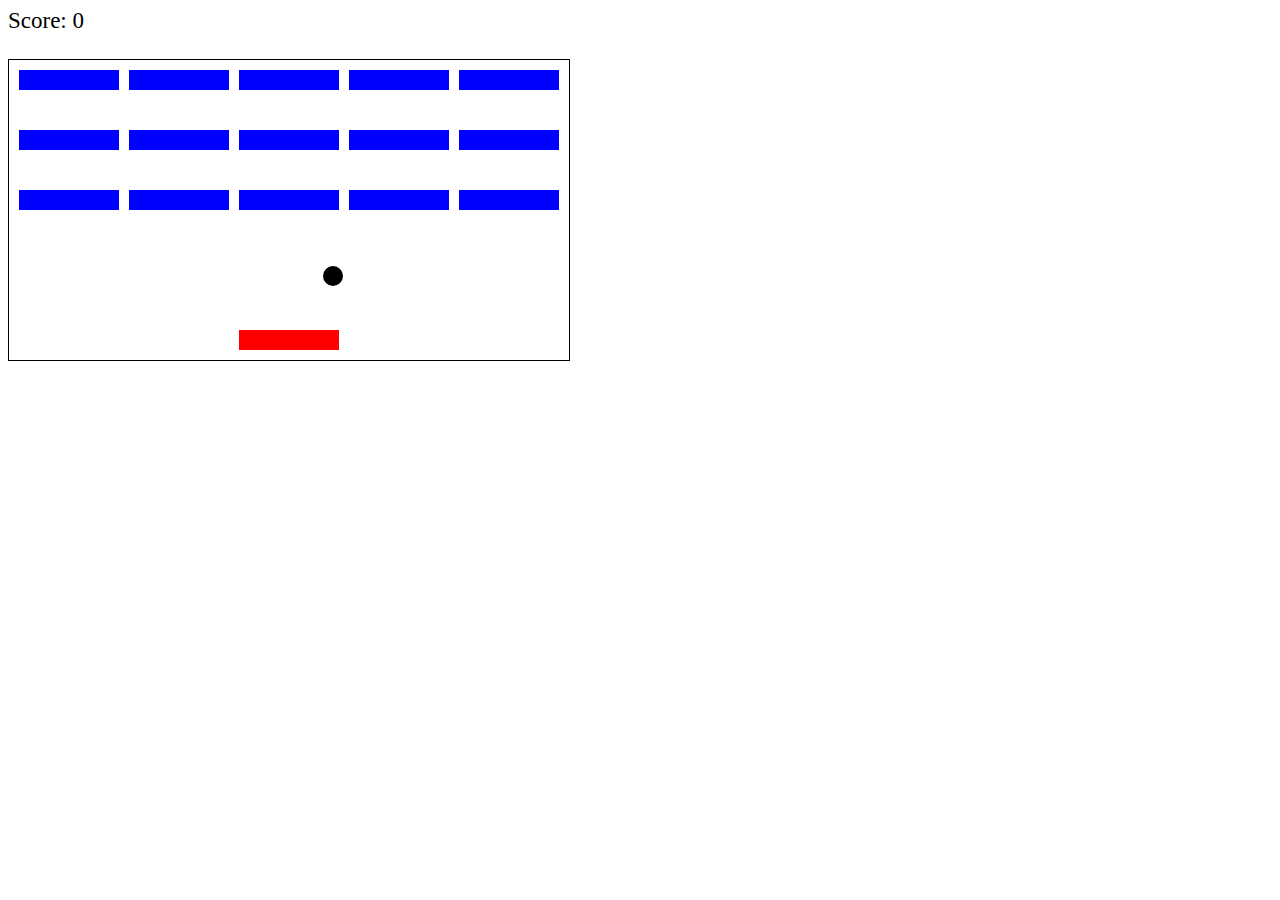
<file: Breakout/index.html>
<!DOCTYPE html>
<html lang="en" dir="ltr">
    <head>
        <link rel="stylesheet" href="styles.css"/>
        <title>Breakout Game</title>
        <meta charset="UTF-8">
    </head>
    <body>
        <div class="header">
            <div id="score">Score: 0</div>
        </div>
        <div class="grid"></div>
        
        <script src="app.js"></script>
    </body>
</html>
</file>
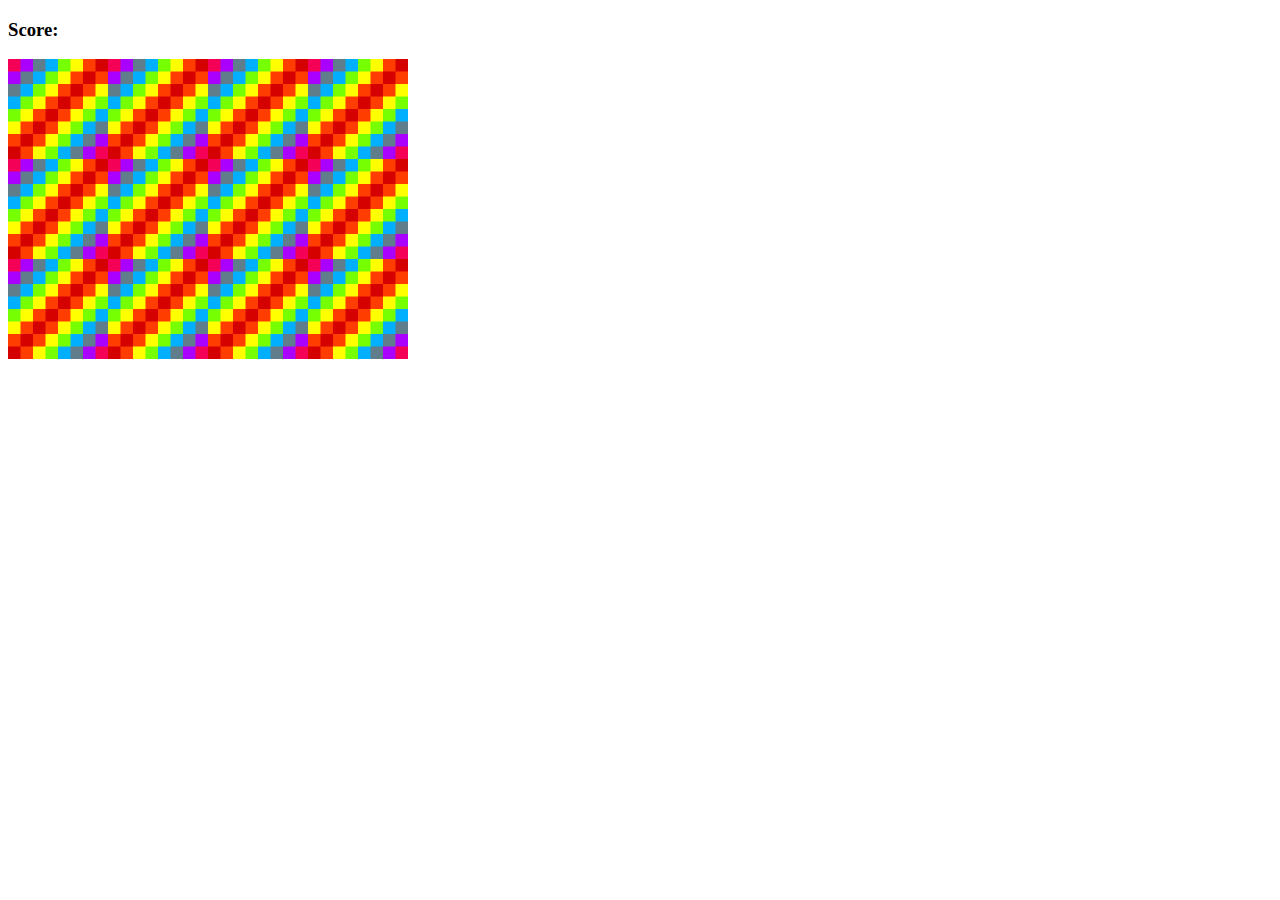
<file: Memory Game/index.html>
<!DOCTYPE html>
<html lang="en">
    <head>
        <meta charset="UTF-8">
        <title>Memory Game</title>
        <link rel="stylesheet" href="style.css">
    </head>
    <body>

        <h3>Score: <span id="score"></span></h3>
        <div id="grid"></div>
        
        <script src="app.js"></script>

    </body>
</html>
</file>
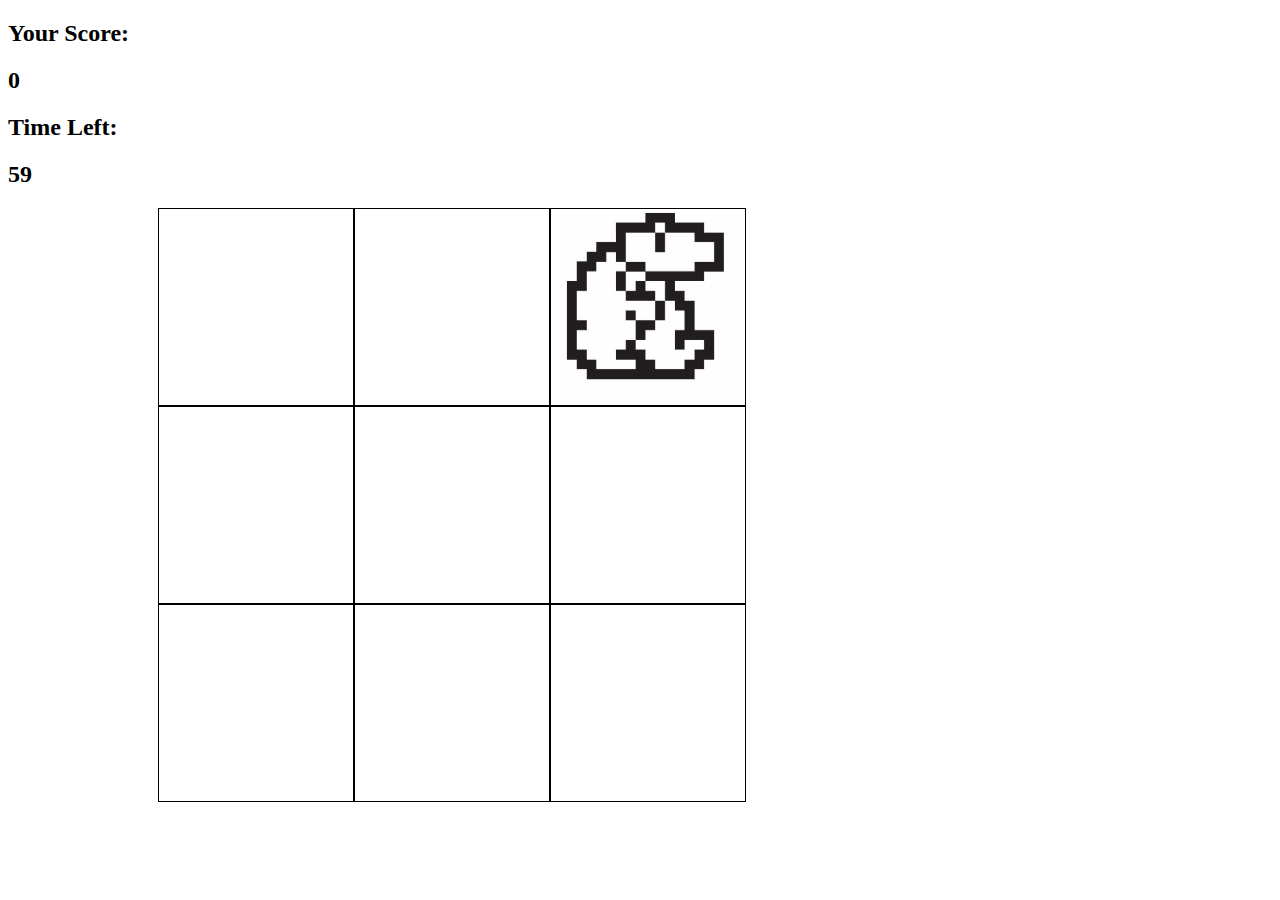
<file: Whac-a-mole/index.html>
<!DOCTYPE html>
<html>
    <head>
        <meta charset="utf-8">
        <title>Whac-a-mole</title>
        <link rel="stylesheet" href="styles.css">
    </head>
    <body>

        <h2>Your Score:</h2>
        <h2 id="score">0</h2>
        
        <h2>Time Left:</h2>
        <h2 id="time-left">60</h2>

        <div class="grid">
            <div class="square" id="1"></div>
            <div class="square" id="2"></div>
            <div class="square" id="3"></div>
            <div class="square" id="4"></div>
            <div class="square" id="5"></div>
            <div class="square" id="6"></div>
            <div class="square" id="7"></div>
            <div class="square" id="8"></div>
            <div class="square" id="9"></div>
        </div>


        <script src="app.js"></script>
    </body>
</html>
</file>
<file: Breakout/styles.css>
.grid{
    position:absolute;
    width: 560px;
    height: 300px;
    border: solid black 1px;
}

.block{
    position:absolute;
    width:100px;
    height:20px;
    background-color: blue ;
}

.user{
    position:absolute;
    width:100px;
    height:20px;
    background-color: red ;
}

.ball{
    position:absolute;
    width:20px;
    height:20px;
    border-radius: 10px;
    background-color: black ;
}

.header{
    display: flex;
    flex-direction: row;
    margin-bottom: 25px;
}

#score{
    font-size: 23px;
    margin-right: 20px;
}
</file>
<file: Memory Game/style.css>
#grid{
    width:400px;
    height:300px;
    display: flex;
    flex-wrap: wrap;
}
</file>
<file: Whac-a-mole/styles.css>
.grid{
    display:flex;
    flex-wrap:wrap;
    width:606px;
    padding-left: 150px;
}

.square{
    height:196px;
    width:194px;
    border: solid black 1px;
}

.mole{
    background-image: url(mole.jpg);
    background-size: cover;
}
</file>
